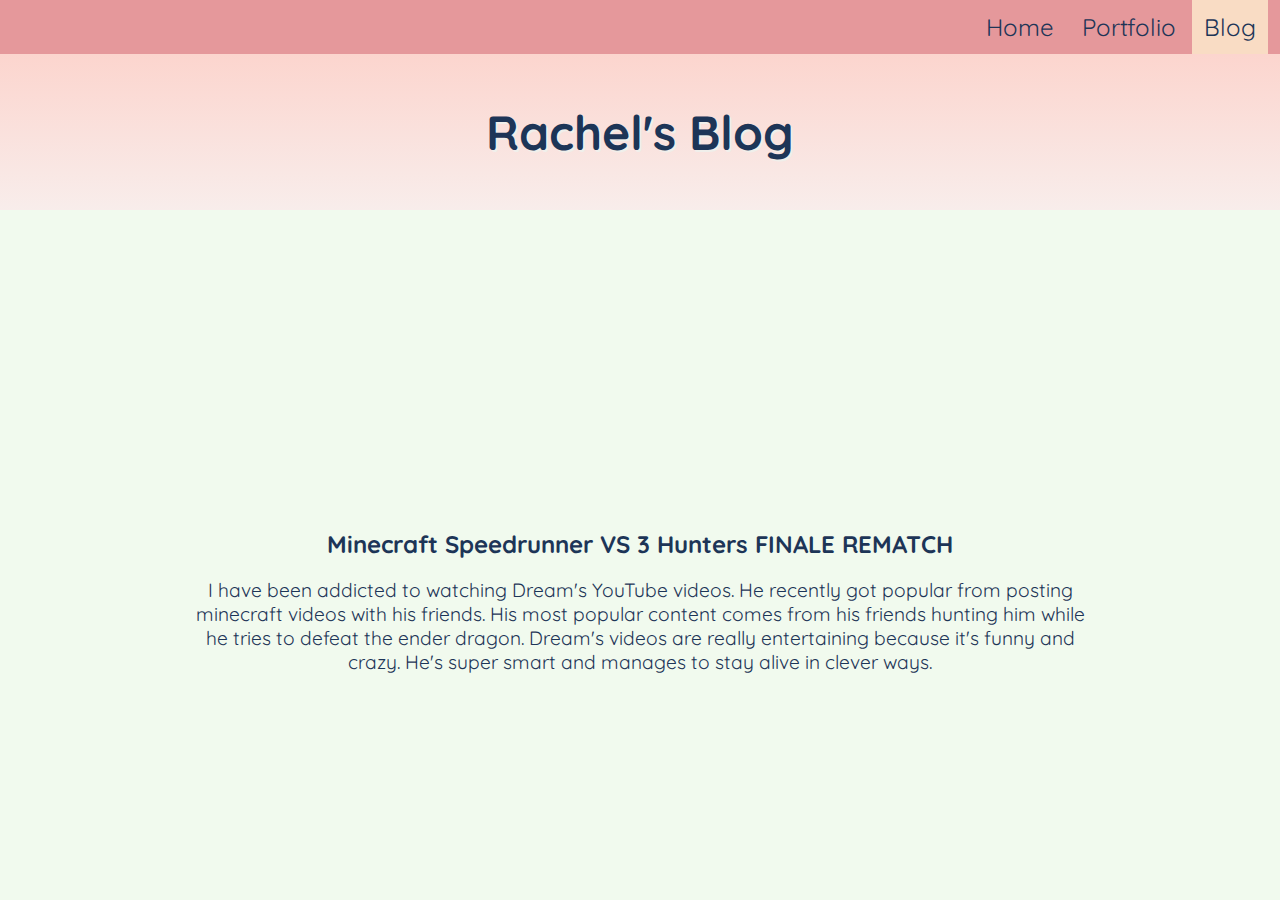
<file: blog.html>
<!DOCTYPE html>
<html>
  <head>
    <!-- TODO: Update the title of your website -->
    <title>Rachel's Blog</title>

    <meta charset="utf-8" />
    <meta http-equiv="X-UA-Compatible" content="IE=edge" />
    <meta name="viewport" content="width=device-width, initial-scale=1" />
    <link rel="stylesheet" href="/styles.css" />
    <script src="/script.js" defer></script>
    
    <link
      href="https://fonts.googleapis.com/css2?family=Quicksand&display=swap"
      rel="stylesheet"
    />
    <link
      href="https://fonts.googleapis.com/css2?family=Roboto:wght@300&display=swap"
      rel="stylesheet"
    />
  </head>
  <body>
    <!-- TODO: Add a navigation bar  -->
    <div class="navbar">
      <nav>
        <ul>
          <li><a href="index.html">Home</a></li>
          <li><a href="portfolio.html">Portfolio</a></li>
          <li><a class="active" href="blog.html">Blog</a></li>
        </ul>
      </nav>
    </div>
    <div class="header">
      <!-- TODO: Update the heading with the name of your website -->
      <div>
        <h1>Rachel's Blog</h1>
      </div>
    </div>

    <!-- TODO: Continue to add content to your homepage using your wireframe as a guide.-->
    <!-- TODO: Add a <div> container around sections of your homepage. -->
    <article>
      <!-- Dream's Latest Video -->
      <iframe
        class="blog-vid"
        width="560"
        height="315"
        src="https://www.youtube.com/embed/Y7t5B69G0Dw"
        frameborder="0"
        allow="accelerometer; autoplay; encrypted-media; gyroscope; picture-in-picture"
        allowfullscreen
      ></iframe>
      <h2>Minecraft Speedrunner VS 3 Hunters FINALE REMATCH</h2>
      <p class="blog-content">
        I have been addicted to watching Dream's YouTube videos. He recently got
        popular from posting minecraft videos with his friends. His most popular
        content comes from his friends hunting him while he tries to defeat the
        ender dragon. Dream's videos are really entertaining because it's funny
        and crazy. He's super smart and manages to stay alive in clever ways.
      </p>
    </article>
  </body>
</html>
</file>
<file: styles.css>
/*TODO: Add a background color or image to your website*/
body {
  background-color: #f1faee;
  color: #1d3557;
  font-family: "Quicksand", sans-serif;
  text-align: center;
}

/*TODO: Create a new style rule by the class attribute and style the header section(s) of your website. */
h1 {
  font-size: 3em;
  /* Add more blank space around the headings */
  padding-top: 1em;
  padding-bottom: 1em;
  /* Make the headings more 3D */
  text-shadow: 2px 2px #f0efeb;
}

.header {
  background-image: linear-gradient(#fcd5ce, #f8edeb);
  background-size: cover;
  background-repeat: no-repeat;
}

/*TODO: Use the * selector to reset the margin and padding to 0px*/
* {
  /* No empty space around website */
  margin: 0px;
  padding: 0px;
}

/*TODO: Add styling rules for the text and images on your website.*/
.port-text {
  border: none;
}

p {
  font-size: 1.2em;
  font-family: "Quicksand", sans-serif;
  color: #1d3557;
  /* Make text have room around it */
  padding: 1em;
  border: 5px solid #a8dadc;
  /* Make border rounder */
  border-radius: 20px;
  margin: 0 auto;
  max-width: 70%;
}

article p {
  border: none;
}

/* ------Styling the images on the home page ------ */
.main-img {
  max-height: 475px;
  padding-bottom: 2em;
}

.step-img {
  max-height: 300px;
  border-radius: 20px;
  border: 3px solid #457b9d;
}

.fam-vid {
  max-height: 300px;
  border-radius: 20px;
  border: 3px solid #457b9d;
}

.sis-img {
  max-height: 300px;
  border-radius: 20px;
  border: 3px solid #457b9d;
}

/* ------Styling the portfolio images ------ */
.port-img {
  border-radius: 5%;
  max-height: 25em;
  padding-bottom: 0.5em;
  border: 5px solid #ffcdb2;
}


/*TODO: Style the Nav Bar by selecting the u1, li, and li a elements*/
ul {
  /* Remove bullet points from lists? */
  list-style-type: none;
  background-color: #e5989b;
  overflow: hidden;
  padding: 0.75em;
}

li {
  display: inline;
}

li a {
  color: #1d3557;
  text-decoration: none;
  font-size: 1.5em;
  padding: 0.5em;
}

li a:hover {
  background-color: #f9dcc4;
}

li a.active {
  background-color: #f9dcc4;
  font-style: bold;
}

.navbar {
  text-align: right;
}

/*TODO: Create a Flexbox to create a responsive layout. Use the property display: flex*/
.life-pics {
  display: flex;
  flex-direction: row;
  flex-wrap: wrap;
  justify-content: space-around;
}

.container {
  display: flex;
  flex-direction: row;
  flex-wrap: wrap;
  justify-content: space-around;
}

.project {
  padding-top: 2em;
  padding-bottom: 1em;
}

.glitch-embed-wrap {
  text-align: center; 
}
</file>
